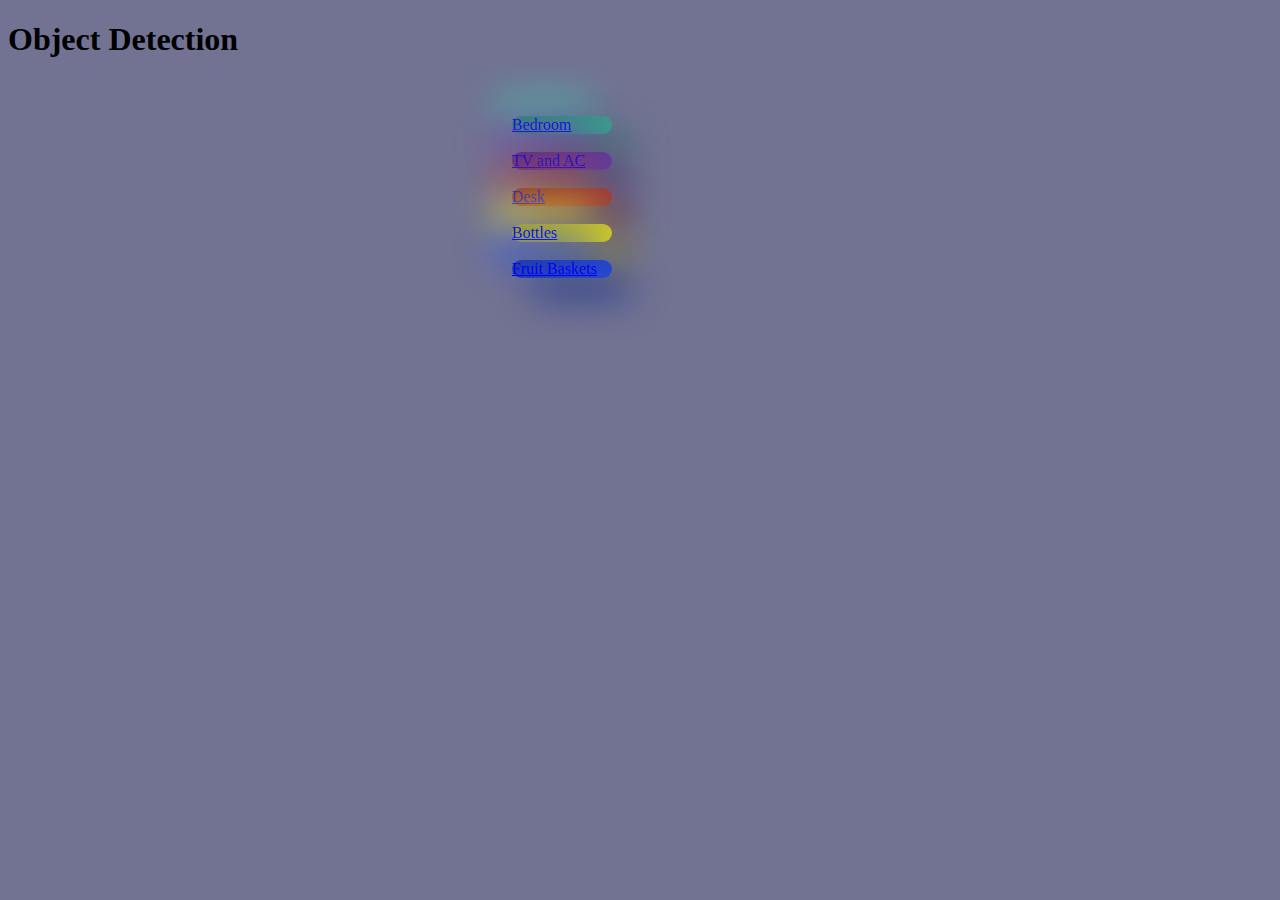
<file: Project_131/index.html>
<!DOCTYPE html>
<html lang="en">
<head>
  <meta charset="UTF-8">
  <meta name="viewport" content="width=device-width, initial-scale=1.0">
  <link rel="stylesheet" href="https://stackpath.bootstrapcdn.com/bootstrap/5.0.0-alpha1/css/bootstrap.min.css" integrity="sha384-r4NyP46KrjDleawBgD5tp8Y7UzmLA05oM1iAEQ17CSuDqnUK2+k9luXQOfXJCJ4I" crossorigin="anonymous">
  <script src="https://cdn.jsdelivr.net/npm/popper.js@1.16.0/dist/umd/popper.min.js" integrity="sha384-Q6E9RHvbIyZFJoft+2mJbHaEWldlvI9IOYy5n3zV9zzTtmI3UksdQRVvoxMfooAo" crossorigin="anonymous"></script>
  <script src="https://stackpath.bootstrapcdn.com/bootstrap/5.0.0-alpha1/js/bootstrap.min.js" integrity="sha384-oesi62hOLfzrys4LxRF63OJCXdXDipiYWBnvTl9Y9/TRlw5xlKIEHpNyvvDShgf/" crossorigin="anonymous"></script>
    <title>Document</title>
    <link rel="stylesheet" href="style.css" />
  </head>
  <body style="background: #727392">
    <main>
      <h1>Object Detection</h1>
      <br />
      <br />
      <div class="button-container">
        <a href="bedroom.html"  id="one" class="btn btn-pill">Bedroom</a>
        <br />
        <br />
        <a href="Tv-and-AC.html"  id="two" class="btn btn-pill">TV and AC</a>
        <br />
        <br />
        <a href="desk.html"  id="three" class="btn btn-pill">Desk</a>
        <br />
        <br />
        <a href="bottles.html" id="four" class="btn btn-pill">Bottles</a>
        <br />
        <br />
        <a href="fruit-basket.html" id="five" class="btn btn-pill">Fruit Baskets</a>
      </div>
    </main>
  </body>
</html>
</file>
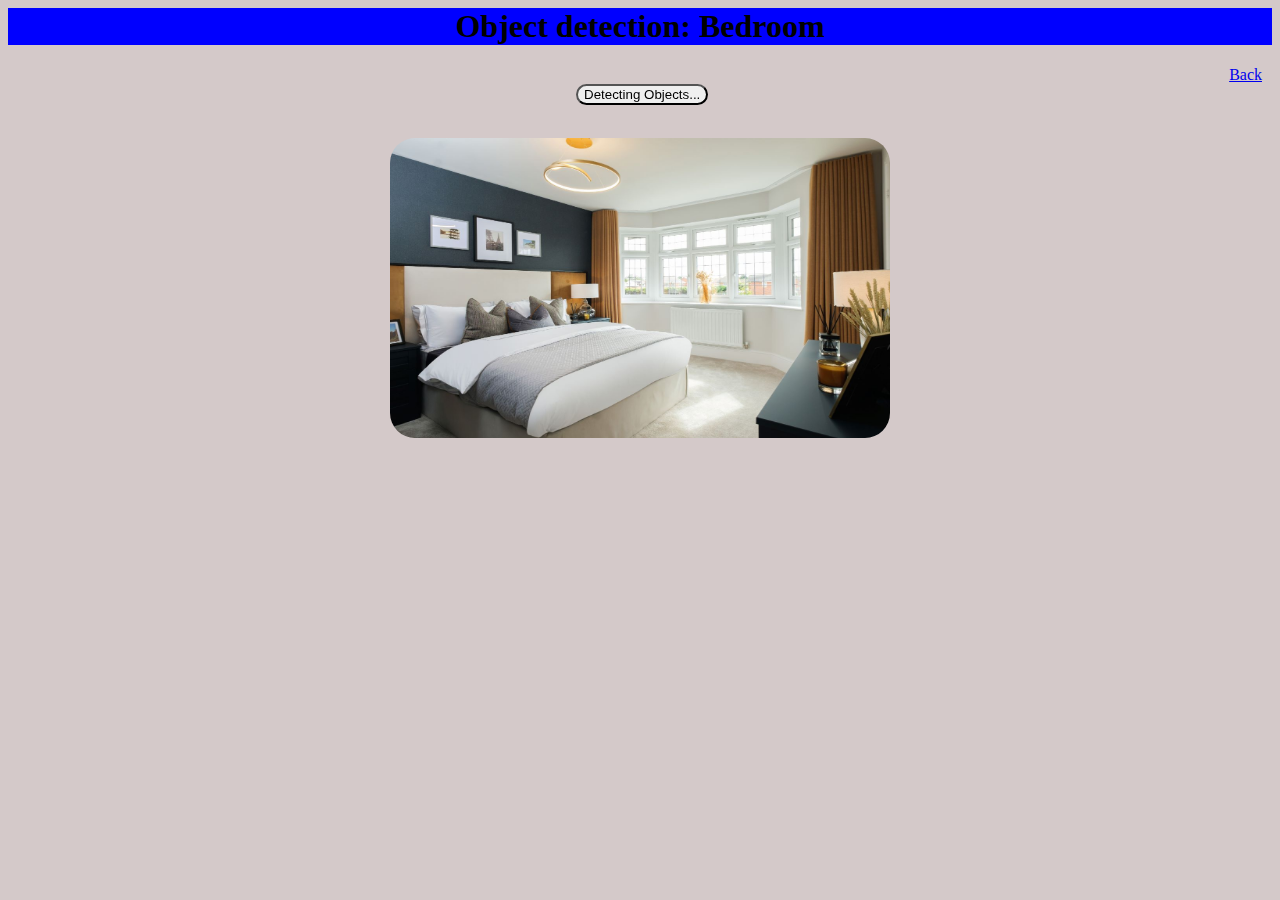
<file: Project_131/bedroom.html>
<!DOCTYPE html>
<html lang="en">
  <head>
    <meta charset="UTF-8" />
    <meta name="viewport" content="width=device-width, initial-scale=1.0" />
    <link
      rel="stylesheet"
      href="https://stackpath.bootstrapcdn.com/bootstrap/5.0.0-alpha1/css/bootstrap.min.css"
      integrity="sha384-r4NyP46KrjDleawBgD5tp8Y7UzmLA05oM1iAEQ17CSuDqnUK2+k9luXQOfXJCJ4I"
      crossorigin="anonymous"
    />
    <script
      src="https://cdn.jsdelivr.net/npm/popper.js@1.16.0/dist/umd/popper.min.js"
      integrity="sha384-Q6E9RHvbIyZFJoft+2mJbHaEWldlvI9IOYy5n3zV9zzTtmI3UksdQRVvoxMfooAo"
      crossorigin="anonymous"
    ></script>
    <script
      src="https://stackpath.bootstrapcdn.com/bootstrap/5.0.0-alpha1/js/bootstrap.min.js"
      integrity="sha384-oesi62hOLfzrys4LxRF63OJCXdXDipiYWBnvTl9Y9/TRlw5xlKIEHpNyvvDShgf/"
      crossorigin="anonymous"
    ></script>
    <title>Document</title>
    <link rel="stylesheet" href="style.css" />
  </head>
  <body style="background: #d4c9c9">
    <center>
      <h1 style="background-color: blue; margin-top: 0px">
        Object detection: Bedroom
      </h1>
<div>
      <a href="index.html"

        class="btn btn-outline-success"
        style="float: right ;margin-right: 10px;"
      >
        Back
</a>
      <br />

      <button
        style="border-radius: 50px; position: fixed; left: 45%;"
        class="btn btn-info btn-lg"  > Detecting Objects...</button>
     </div>
      <br/>
      <br>
      <br>
     <img style=" height: 300px; width: 500px; border-radius: 25px; " src="Bedroom.jpg" alt="">
    </center>
    <main></main>
  </body>
</html>
</file>
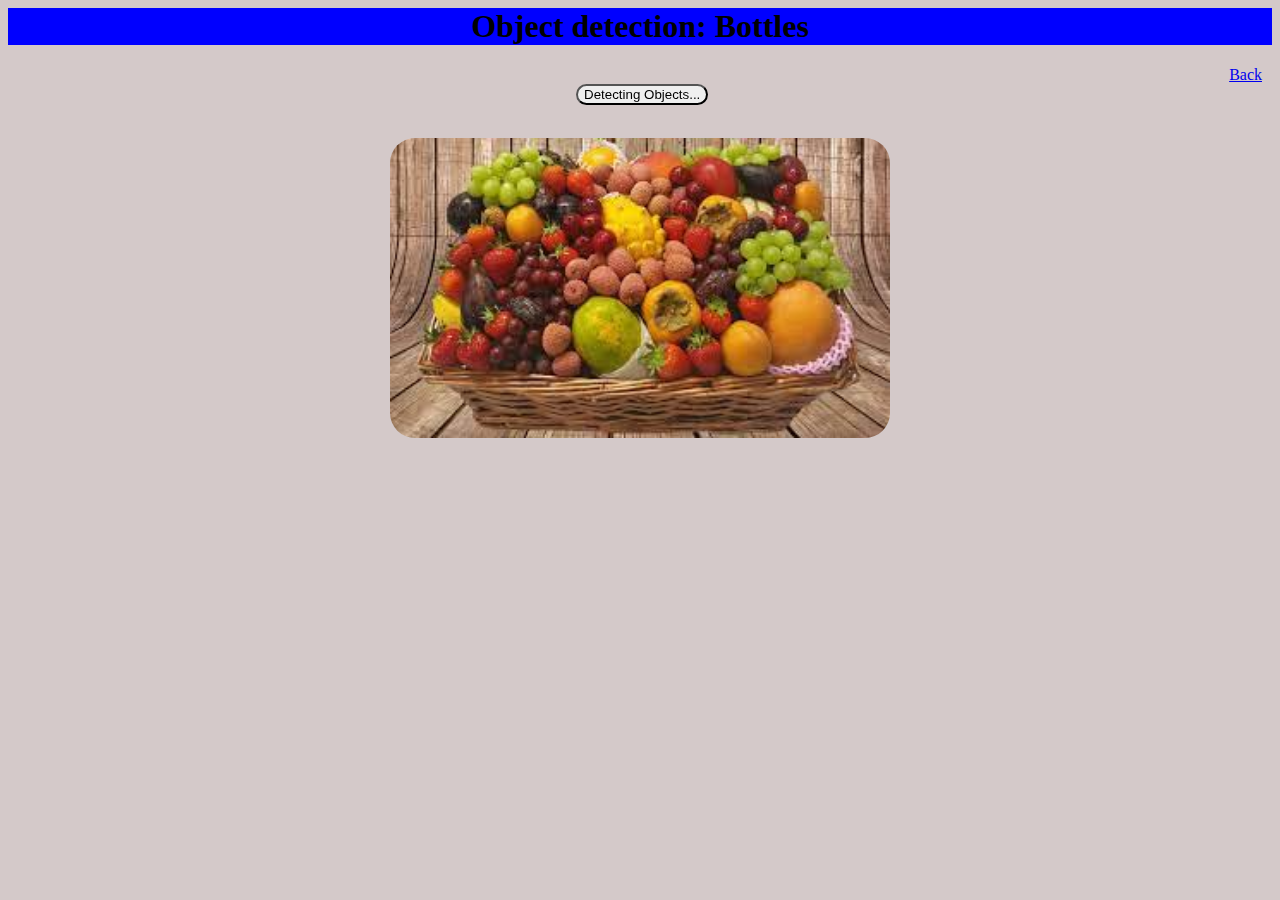
<file: Project_131/bottles.html>
<!DOCTYPE html>
<html lang="en">
  <head>
    <meta charset="UTF-8" />
    <meta name="viewport" content="width=device-width, initial-scale=1.0" />
    <link
      rel="stylesheet"
      href="https://stackpath.bootstrapcdn.com/bootstrap/5.0.0-alpha1/css/bootstrap.min.css"
      integrity="sha384-r4NyP46KrjDleawBgD5tp8Y7UzmLA05oM1iAEQ17CSuDqnUK2+k9luXQOfXJCJ4I"
      crossorigin="anonymous"
    />
    <script
      src="https://cdn.jsdelivr.net/npm/popper.js@1.16.0/dist/umd/popper.min.js"
      integrity="sha384-Q6E9RHvbIyZFJoft+2mJbHaEWldlvI9IOYy5n3zV9zzTtmI3UksdQRVvoxMfooAo"
      crossorigin="anonymous"
    ></script>
    <script
      src="https://stackpath.bootstrapcdn.com/bootstrap/5.0.0-alpha1/js/bootstrap.min.js"
      integrity="sha384-oesi62hOLfzrys4LxRF63OJCXdXDipiYWBnvTl9Y9/TRlw5xlKIEHpNyvvDShgf/"
      crossorigin="anonymous"
    ></script>
    <title>Document</title>
    <link rel="stylesheet" href="style.css" />
  </head>
  <body style="background: #d4c9c9">
    <center>
      <h1 style="background-color: blue; margin-top: 0px">
        Object detection: Bottles
      </h1>
<div>
      <a href="index.html"
        class="btn btn-outline-warning"
        style="float: right ;margin-right: 10px;"
      >
        Back
</a>
      <br />

      <button
        style="border-radius: 50px; position: fixed; left: 45%;"
        class="btn btn-info btn-lg"  > Detecting Objects...</button>
     </div>
      <br/>
      <br>
      <br>
     <img style=" height: 300px; width: 500px; border-radius: 25px; " src="fruit basket.jpeg" alt="">
    </center>
    <main></main>
  </body>
</html>
</file>
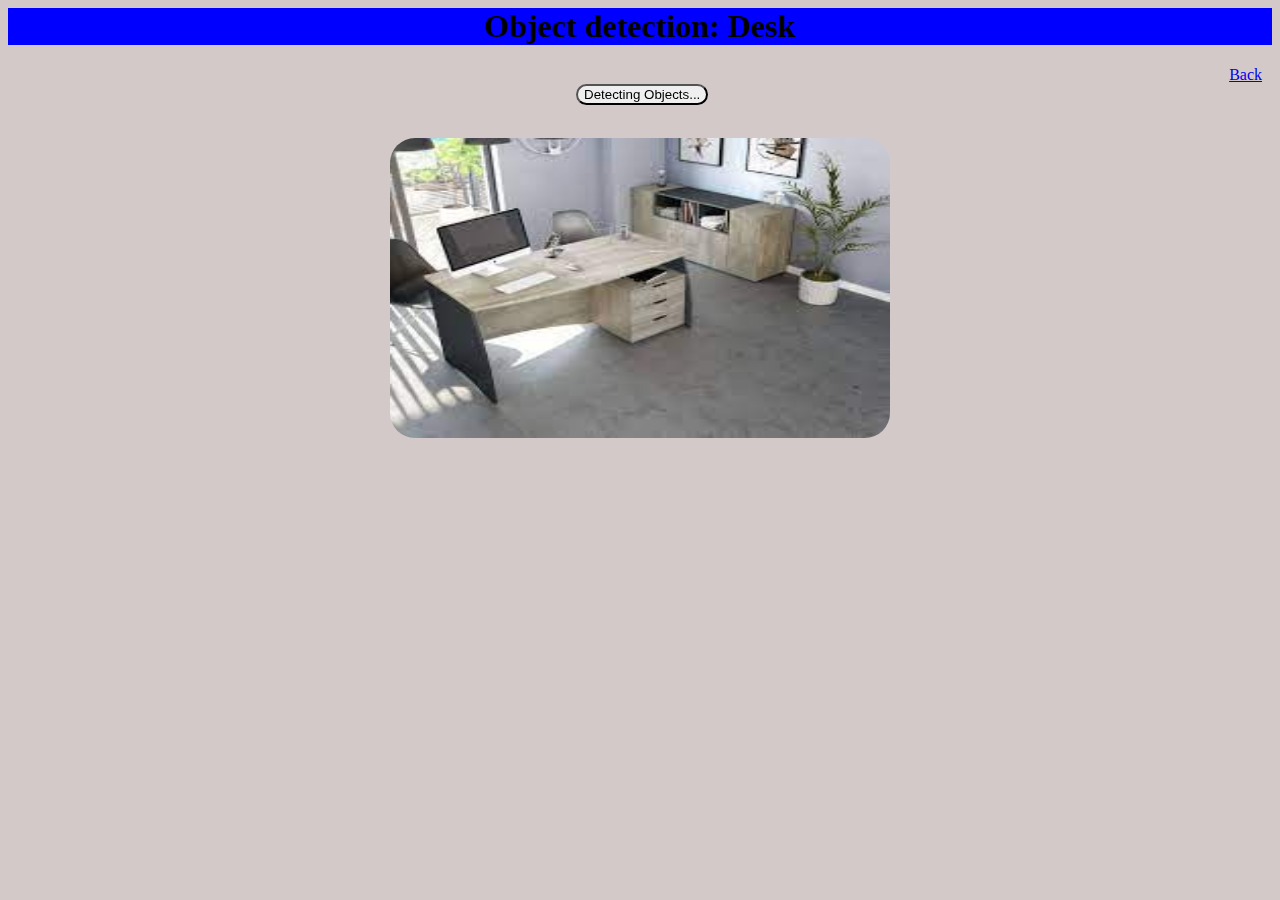
<file: Project_131/desk.html>
<!DOCTYPE html>
<html lang="en">
  <head>
    <meta charset="UTF-8" />
    <meta name="viewport" content="width=device-width, initial-scale=1.0" />
    <link
      rel="stylesheet"
      href="https://stackpath.bootstrapcdn.com/bootstrap/5.0.0-alpha1/css/bootstrap.min.css"
      integrity="sha384-r4NyP46KrjDleawBgD5tp8Y7UzmLA05oM1iAEQ17CSuDqnUK2+k9luXQOfXJCJ4I"
      crossorigin="anonymous"
    />
    <script
      src="https://cdn.jsdelivr.net/npm/popper.js@1.16.0/dist/umd/popper.min.js"
      integrity="sha384-Q6E9RHvbIyZFJoft+2mJbHaEWldlvI9IOYy5n3zV9zzTtmI3UksdQRVvoxMfooAo"
      crossorigin="anonymous"
    ></script>
    <script
      src="https://stackpath.bootstrapcdn.com/bootstrap/5.0.0-alpha1/js/bootstrap.min.js"
      integrity="sha384-oesi62hOLfzrys4LxRF63OJCXdXDipiYWBnvTl9Y9/TRlw5xlKIEHpNyvvDShgf/"
      crossorigin="anonymous"
    ></script>
    <title>Document</title>
    <link rel="stylesheet" href="style.css" />
  </head>
  <body style="background: #d4c9c9">
    <center>
      <h1 style="background-color: blue; margin-top: 0px">
        Object detection: Desk
      </h1>
<div>
      <a href="index.html"
        class="btn btn-outline-danger"
        style="float: right ;margin-right: 10px;"
      >
        Back
</a>
      <br />

      <button
        style="border-radius: 50px; position: fixed; left: 45%;"
        class="btn btn-info btn-lg"  > Detecting Objects...</button>
     </div>
      <br/>
      <br>
      <br>
     <img style=" height: 300px; width: 500px; border-radius: 25px; " src="desk.jpeg" alt="">
    </center>
    <main></main>
  </body>
</html>
</file>
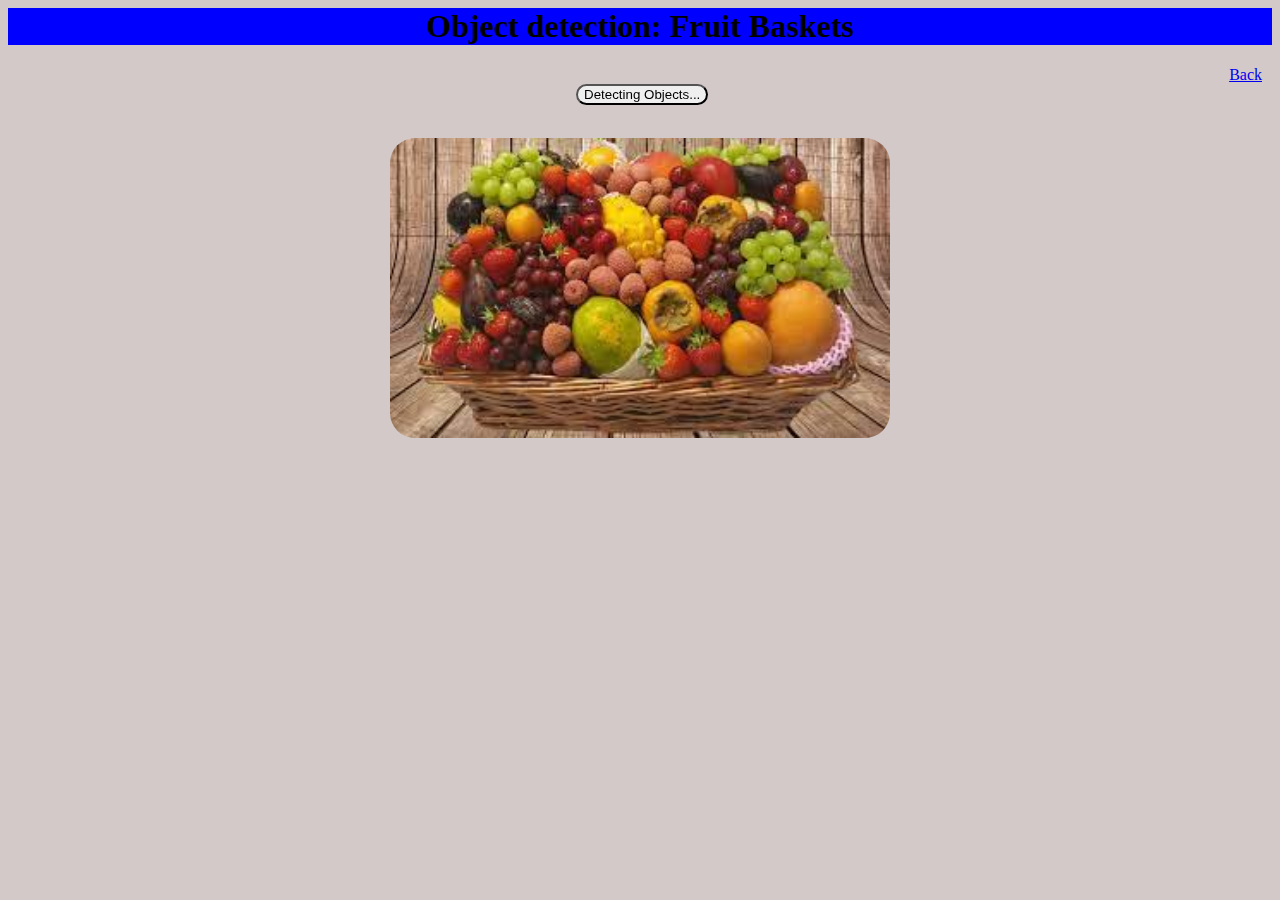
<file: Project_131/fruit-basket.html>
<!DOCTYPE html>
<html lang="en">
  <head>
    <meta charset="UTF-8" />
    <meta name="viewport" content="width=device-width, initial-scale=1.0" />
    <link
      rel="stylesheet"
      href="https://stackpath.bootstrapcdn.com/bootstrap/5.0.0-alpha1/css/bootstrap.min.css"
      integrity="sha384-r4NyP46KrjDleawBgD5tp8Y7UzmLA05oM1iAEQ17CSuDqnUK2+k9luXQOfXJCJ4I"
      crossorigin="anonymous"
    />
    <script
      src="https://cdn.jsdelivr.net/npm/popper.js@1.16.0/dist/umd/popper.min.js"
      integrity="sha384-Q6E9RHvbIyZFJoft+2mJbHaEWldlvI9IOYy5n3zV9zzTtmI3UksdQRVvoxMfooAo"
      crossorigin="anonymous"
    ></script>
    <script
      src="https://stackpath.bootstrapcdn.com/bootstrap/5.0.0-alpha1/js/bootstrap.min.js"
      integrity="sha384-oesi62hOLfzrys4LxRF63OJCXdXDipiYWBnvTl9Y9/TRlw5xlKIEHpNyvvDShgf/"
      crossorigin="anonymous"
    ></script>
    <title>Document</title>
    <link rel="stylesheet" href="style.css" />
  </head>
  <body style="background: #d4c9c9">
    <center>
      <h1 style="background-color: blue; margin-top: 0px">
        Object detection: Fruit Baskets
      </h1>
<div>
      <a href="index.html"
        class="btn btn-outline-success"
        style="float: right ;margin-right: 10px;"
      >
        Back
</a>
      <br />

      <button
        style="border-radius: 50px; position: fixed; left: 45%;"
        class="btn btn-info btn-lg"  > Detecting Objects...</button>
     </div>
      <br/>
      <br>
      <br>
     <img style=" height: 300px; width: 500px; border-radius: 25px; " src="fruit basket.jpeg" alt="">
    </center>
    <main></main>
  </body>
</html>
</file>
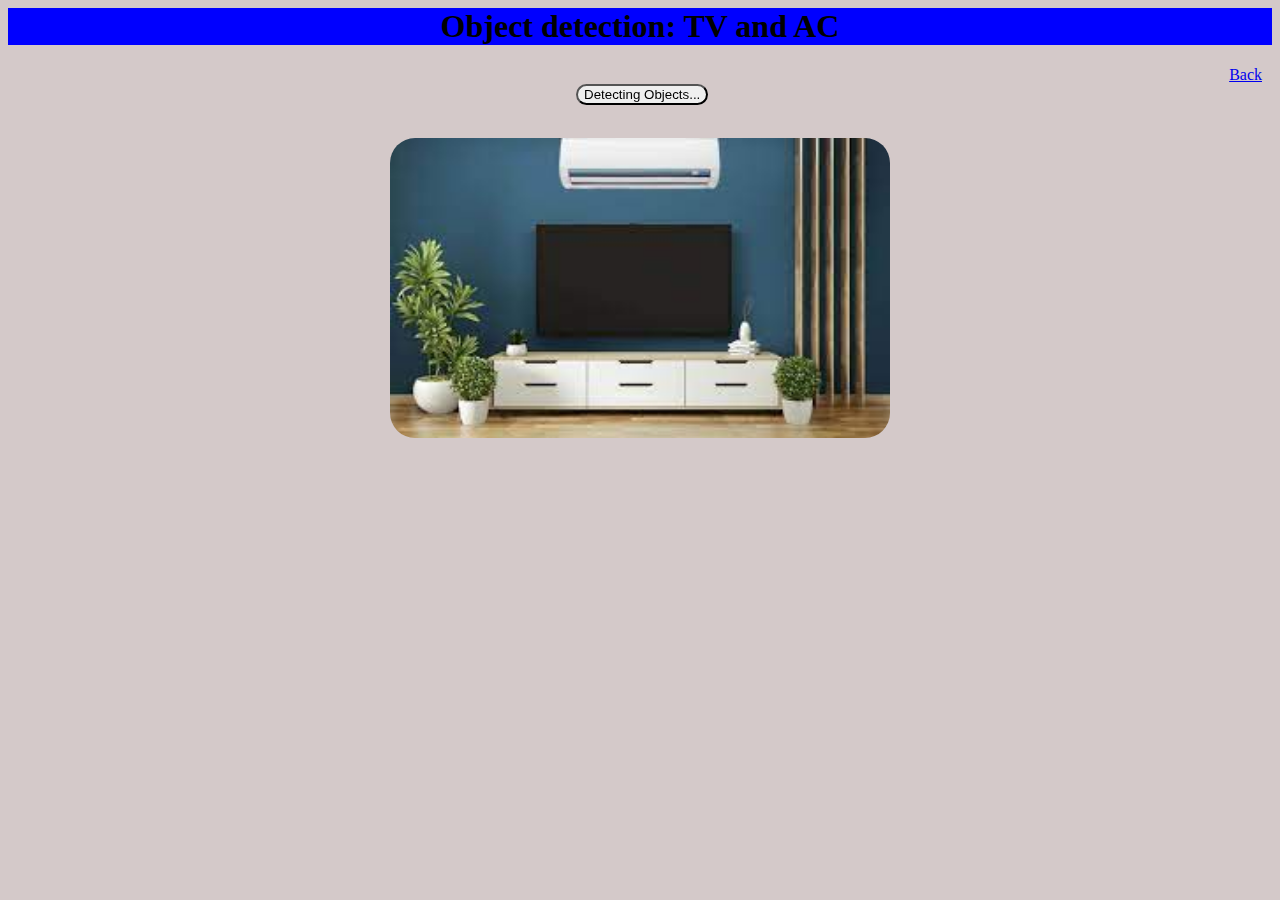
<file: Project_131/Tv-and-AC.html>
<!DOCTYPE html>
<html lang="en">
  <head>
    <meta charset="UTF-8" />
    <meta name="viewport" content="width=device-width, initial-scale=1.0" />
    <link
      rel="stylesheet"
      href="https://stackpath.bootstrapcdn.com/bootstrap/5.0.0-alpha1/css/bootstrap.min.css"
      integrity="sha384-r4NyP46KrjDleawBgD5tp8Y7UzmLA05oM1iAEQ17CSuDqnUK2+k9luXQOfXJCJ4I"
      crossorigin="anonymous"
    />
    <script
      src="https://cdn.jsdelivr.net/npm/popper.js@1.16.0/dist/umd/popper.min.js"
      integrity="sha384-Q6E9RHvbIyZFJoft+2mJbHaEWldlvI9IOYy5n3zV9zzTtmI3UksdQRVvoxMfooAo"
      crossorigin="anonymous"
    ></script>
    <script
      src="https://stackpath.bootstrapcdn.com/bootstrap/5.0.0-alpha1/js/bootstrap.min.js"
      integrity="sha384-oesi62hOLfzrys4LxRF63OJCXdXDipiYWBnvTl9Y9/TRlw5xlKIEHpNyvvDShgf/"
      crossorigin="anonymous"
    ></script>
    <title>Document</title>
    <link rel="stylesheet" href="style.css" />
  </head>
  <body style="background: #d4c9c9">
    <center>
      <h1 style="background-color: blue; margin-top: 0px">
        Object detection: TV and AC
      </h1>
<div>
      <a href="index.html""
        class="btn btn-outline-dark"
        style="float: right ;margin-right: 10px;"
      >
        Back
</a>
      <br />

      <button
        style="border-radius: 50px; position: fixed; left: 45%;"
        class="btn btn-info btn-lg"  > Detecting Objects...</button>
     </div>
      <br/>
      <br>
      <br>
     <img style=" height: 300px; width: 500px; border-radius: 25px; " src="TV and AC.jpg" alt="">
    </center>
    <main></main>
  </body>
</html>
</file>
<file: Project_131/style.css>
#one {
  border-radius: 50px;
  background: linear-gradient(145deg, #328578, #3c9e8e);
  box-shadow: 19px 19px 37px #296e62, -19px -19px 37px #47baa8;
  position: fixed;
  left: 40%;
  width: 100px;
}
#two {
  border-radius: 50px;
  background: linear-gradient(145deg, #543285, #643c9e);
  box-shadow: 19px 19px 37px #45296e, -19px -19px 37px #7547ba;
  position: fixed;
  left: 40%;
  width: 100px;
}

#three {
  border-radius: 50px;
  background: linear-gradient(145deg, #853232, #9e3c3c);
  box-shadow: 19px 19px 37px #6e2929, -19px -19px 37px #ba4747;
  width: 100px;
  position: fixed;
  left: 40%;
}
#four {
  border-radius: 50px;
  background: linear-gradient(145deg, #afaa20, #d0ca27);
  box-shadow: 19px 19px 37px #908c1b, -19px -19px 37px #f4ee2d;
  width: 100px;
  position: fixed;
  left: 40%;
}
#five {
  border-radius: 50px;
  background: linear-gradient(145deg, #203caf, #2748d0);
  box-shadow: 19px 19px 37px #1b3290, -19px -19px 37px #2d54f4;
  width: 100px;
  position: fixed;
  left: 40%;
}
</file>
